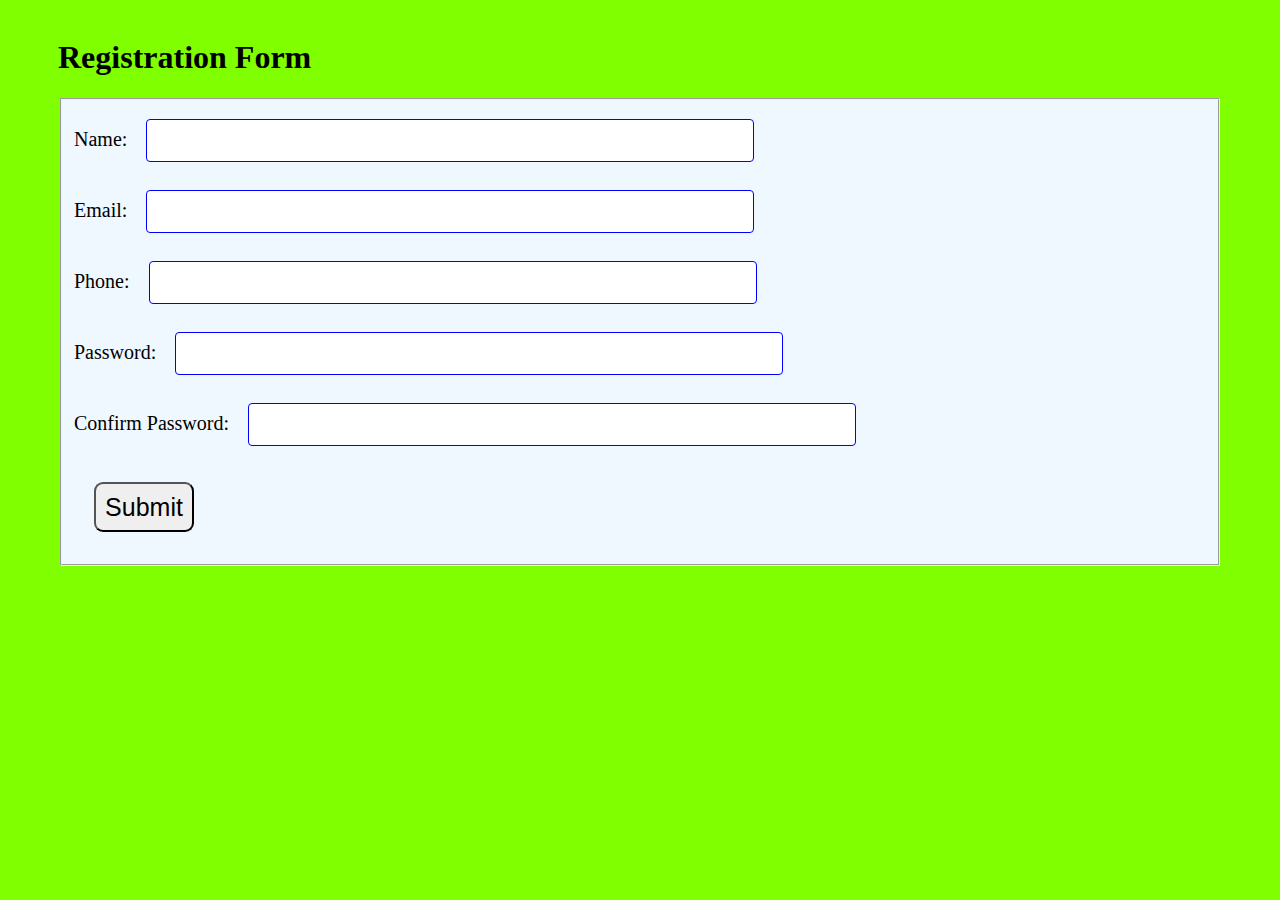
<file: 21/index.html>
<!DOCTYPE html>
<html lang="en">

<head>
    <meta charset="UTF-8">
    <meta name="viewport" content="width=device-width, initial-scale=1.0">
    <meta http-equiv="X-UA-Compatible" content="ie=edge">
    <title>JavaScript Form Validation</title>
    <link rel="stylesheet" href="style.css">

</head>

<body>

    <h1>Registration Form </h1>
    <fieldset>
    <form aciton ="/myaction.php" name="myForm" onsubmit="return validateForm()" method="post">
        <div class="formdesign" id="name">
            Name: <input type="text" name="fname" required><b><span class="formerror"> </span></b>
        </div>

        <div class="formdesign" id="email">
            Email: <input type="email" name="femail" required><b><span class="formerror"> </span></b>
        </div>

        <div class="formdesign" id="phone">
            Phone: <input type="phone" name="fphone" required><b><span class="formerror"></span></b>
        </div>

        <div class="formdesign" id="pass">
            Password: <input type="password" name="fpass" required><b><span class="formerror"</span></b>
        </div>

        <div class="formdesign" id="cpass">
            Confirm Password: <input type="password" name="fcpass" required><b><span class="formerror"></span></b>
        </div>

        <input class="but" type="submit" value="Submit">

    </form>
    </fieldset>
</body>
<script src="index.js"></script>

</html>
</file>
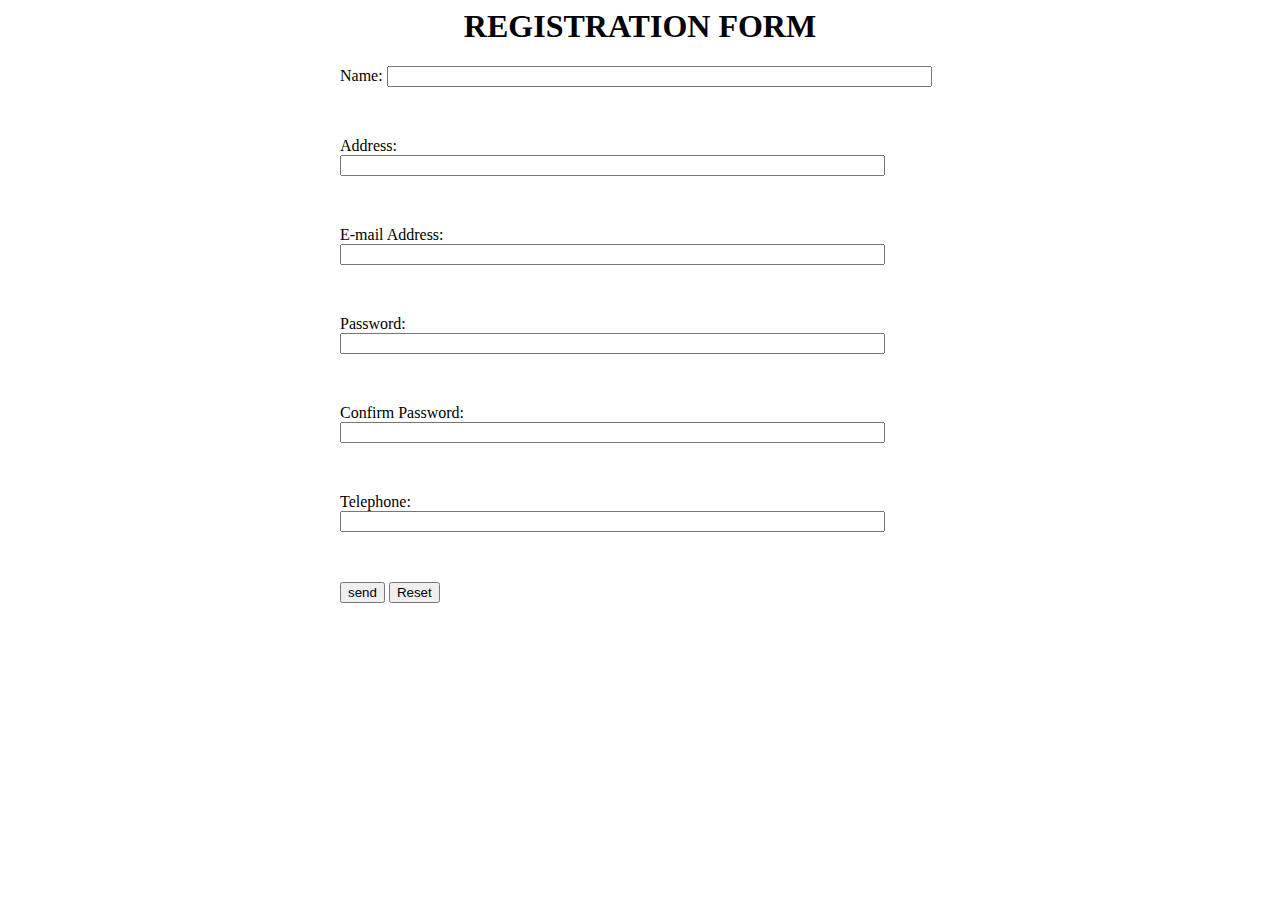
<file: 21/javascriptvalidations.html>
<html>
	<head>
		<script>
			function GEEKFORGEEKS() {
				var name =
					document.forms.RegForm.Name.value;
				var email =
					document.forms.RegForm.EMail.value;
				var phone =
					document.forms.RegForm.Telephone.value;
				var what =
					document.forms.RegForm.Subject.value;
				var password =
					document.forms.RegForm.Password.value;
				var address =
					document.forms.RegForm.Address.value;
				var regEmail=/^\w+([\.-]?\w+)*@\w+([\.-]?\w+)*(\.\w{2,3})+$/g; //Javascript reGex for Email Validation.
				var regPhone=/^\d{10}$/;									 // Javascript reGex for Phone Number validation.
				var regName = /\d+$/g;								 // Javascript reGex for Name validation
                var cpassword = document.RegForm.CPassword.value;

				if (name == "" || regName.test(name)) {
					window.alert("Please enter your name properly.");
					name.focus();
					return false;
				}

				if (address == "") {
					window.alert("Please enter your address.");
					address.focus();
					return false;
				}
				
				if (email == "" || !regEmail.test(email)) {
					window.alert("Please enter a valid e-mail address.");
					email.focus();
					return false;
				}
				
                
  //check empty password field  
   
				if (password == "") {
					alert("Please enter your password");
					password.focus();
					return false;
				}

				if(password.length <6){
					alert("Password should be atleast 6 character long");
					password.focus();
					return false;

				}
				
				if (cpassword != password){
					seterror("cpass", "*Password and Confirm password should match!");
					returnval = false;
				}

				if (phone == "" || !regPhone.test(phone)) {
					alert("Please enter valid phone number.");
					phone.focus();
					return false;
				}

				if (what.selectedIndex == -1) {
					alert("Please enter your course.");
					what.focus();
					return false;
				}

				return true;
			}
		</script>

		<style>
			div {
				box-sizing: border-box;
				width: 100%;
				border: 100px solid black;
				float: left;
				align-content: center;
				align-items: center;
			}

			form {
				margin: 0 auto;
				width: 600px;
			}
		</style>
	</head>

	<body>
		<h1 style="text-align: center;">REGISTRATION FORM</h1>
		<form name="RegForm" onsubmit="return GEEKFORGEEKS()" method="post">
			
<p>Name: <input type="text"
							size="65" name="Name" /></p>

			<br />
			
<p>Address: <input type="text"
							size="65" name="Address" />
		</p>

			<br />
			
<p>E-mail Address: <input type="text"
							size="65" name="EMail" /></p>

			<br />
			
<p>Password: <input type="text"
						size="65" name="Password" /></p>

			<br />
<p>Confirm Password: <input type="text"
                size="65" name="CPassword" /></p>

    <br />
			
<p>Telephone: <input type="text"
						size="65" name="Telephone" /></p>

			<br />

<!-- 			
<p>
				SELECT YOUR COURSE
				<select type="text" value="" name="Subject">
					<option>BTECH</option>
					<option>BBA</option>
					<option>BCA</option>
					<option>B.COM</option>
					<option>GEEKFORGEEKS</option>
				</select>
			</p>

			<br />
			<br />
			
<p>Comments: <textarea cols="55"
							name="Comment"> </textarea></p> -->

			
<p>
				<input type="submit"
					value="send" name="Submit" />
				<input type="reset"
					value="Reset" name="Reset" />
			</p>

		</form>
	</body>
</html>
</file>
<file: 21/style.css>
body {
    padding: 10px 50px;
    background-color: chartreuse;

}

.formdesign {
    font-size: 20px;

}

.formdesign input {
    width: 50%;
    padding: 12px 20px;
    border: 1px solid blue;
    margin: 14px;
    border-radius: 4px;
    font-size: 15px;
}

.formerror {
    color: red;
}

.but {
    border-radius: 9px;
    width: 100px;
    height: 50px;
    font-size: 25px;
    margin: 22px 20px;
}
fieldset{
    background-color: aliceblue;
}
</file>
